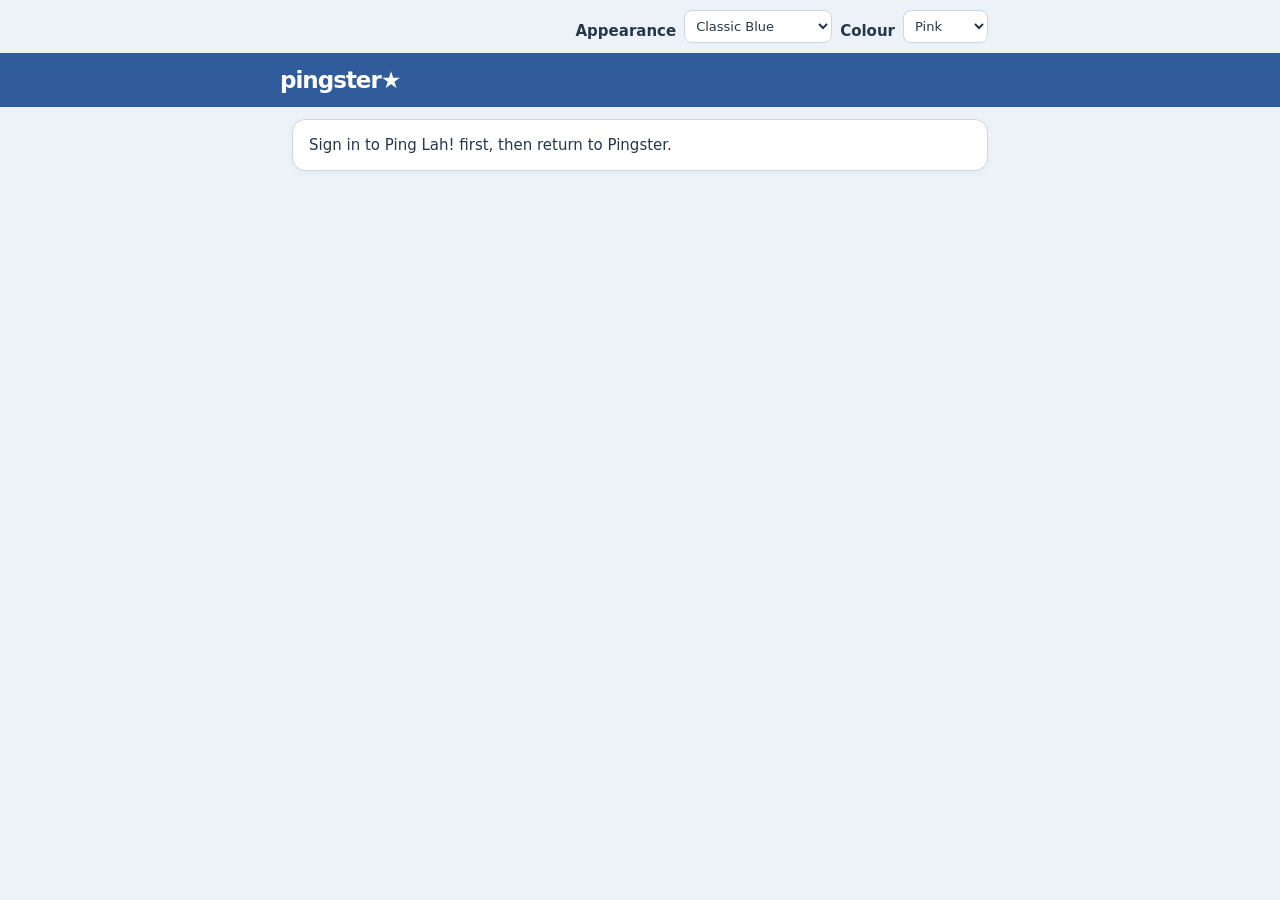
<file: pingster.html>
<!doctype html><html lang="en"><head><meta charset="utf-8"><meta name="viewport" content="width=device-width,initial-scale=1"><meta name="theme-color" content="#315c9c"><title>Pingster · Ping Lah! SG</title><link rel="stylesheet" href="/pingster.css?v=1"></head><body><div class="controls"><label for="mode">Appearance</label><select id="mode" onchange="switchMode(this.value)"><option value="classic">Classic Blue</option><option value="friendster">Friendster Colour</option></select><label for="colour">Colour</label><select id="colour" onchange="switchColour(this.value)"><option value="pink">Pink</option><option value="purple">Purple</option><option value="mint">Mint</option><option value="orange">Orange</option><option value="blue">Blue</option></select></div><div id="app"><header class="top"><strong>pingster★</strong></header><main id="content"><section class="card">Loading your corner…</section></main></div><script src="/pingster.js?v=1" defer></script></body></html>
</file>
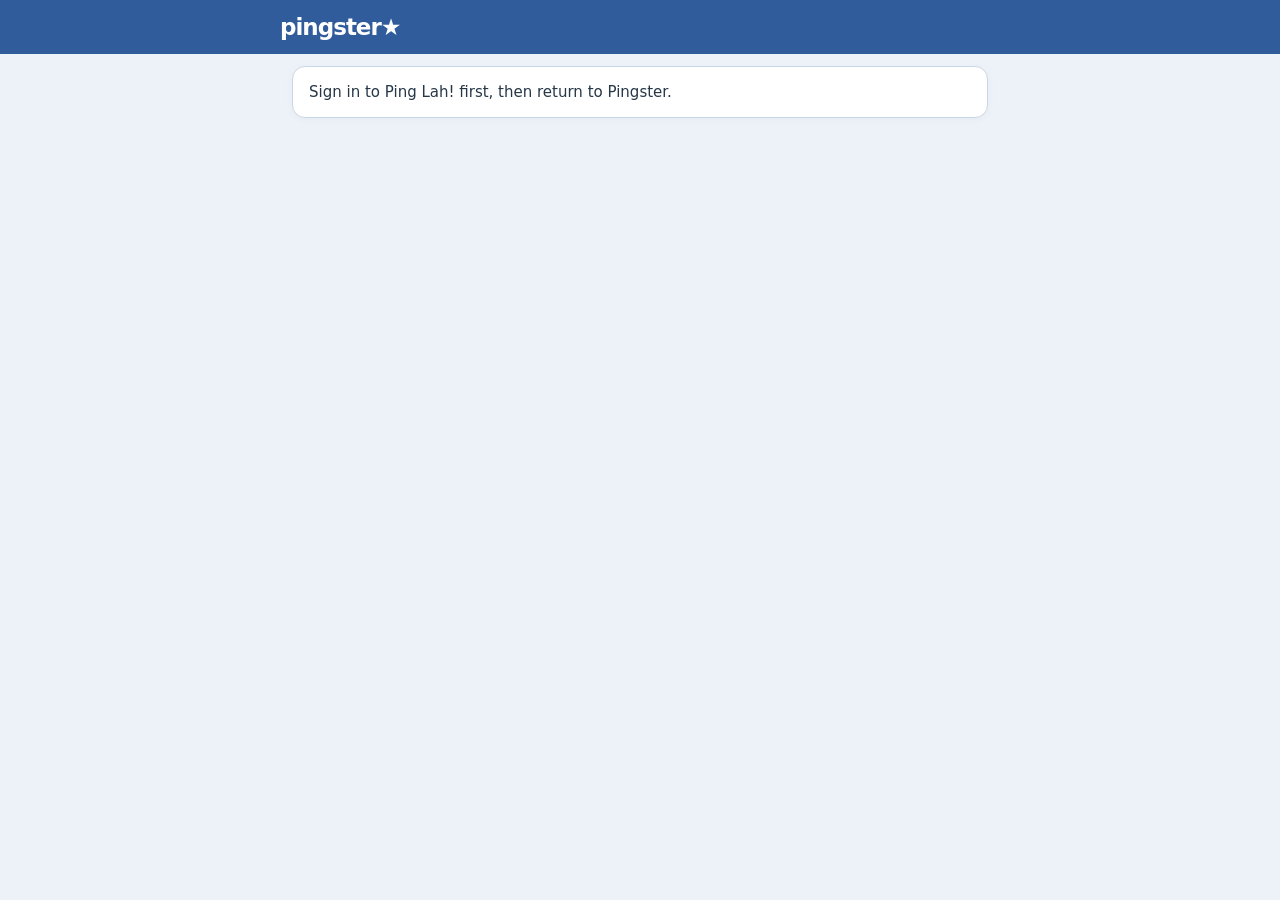
<file: public/pingster.html>
<!doctype html><html lang="en"><head><meta charset="utf-8"><meta name="viewport" content="width=device-width,initial-scale=1"><meta name="theme-color" content="#315c9c"><title>Pingster · Ping Lah! SG</title><link rel="stylesheet" href="/pingster.css?v=5"></head><body><div id="app"><header class="top"><strong>pingster★</strong></header><main id="content"><section class="card">Loading your corner…</section></main></div><script src="/pingster.js?v=5" defer></script></body></html>
</file>
<file: pingster.css>
:root{font-family:system-ui,-apple-system,sans-serif;color-scheme:light;--blue:#315c9c;--bg:#edf2f9;--card:#fff;--ink:#263748;--muted:#61748a;--border:#cbd7e7;--accent:#315c9c}*{box-sizing:border-box}body{margin:0;background:var(--bg);color:var(--ink);font-size:15px}body.night{color-scheme:dark;--bg:#111c29;--card:#1c2b3b;--ink:#ecf3ff;--muted:#afc1d3;--border:#39536b;--blue:#254c82;--accent:#7fb3ff}body.style-friendster{--bg:#fff0f6;--border:#f2b5d3;--accent:#b83275;--blue:#ce4686}body.style-friendster.colour-purple{--bg:#f3efff;--border:#d3c1f6;--accent:#8253c4;--blue:#7952bd}body.style-friendster.colour-mint{--bg:#eafaf5;--border:#b4e2d5;--accent:#168b72;--blue:#178e76}body.style-friendster.colour-orange{--bg:#fff2e6;--border:#f5d0ac;--accent:#c66a20;--blue:#d67932}body.style-friendster.colour-blue{--bg:#edf4ff;--border:#c1d4fa;--accent:#3774c2;--blue:#3774c2}body.night.style-friendster{--bg:#201b2b;--card:#2a2636;--ink:#f6efff;--muted:#c5b8d2;--border:#56405d}button,input,textarea,select{font:inherit}button{cursor:pointer;border:1px solid var(--border);border-radius:9px;background:var(--card);color:var(--ink);padding:10px 12px;font-weight:600}button:focus-visible,a:focus-visible{outline:3px solid var(--accent);outline-offset:2px}button.primary{background:var(--accent);color:white;border-color:var(--accent)}a{color:var(--accent)}.top{display:flex;align-items:center;gap:12px;justify-content:space-between;background:var(--blue);color:#fff;padding:14px max(14px,calc((100vw - 720px)/2));position:sticky;top:0;z-index:10}.top a{color:white;text-decoration:none;font-weight:600}.top strong{font-size:23px;letter-spacing:-1px}.top strong span{color:#ffe58a}.bell{position:relative;background:#ffffff22;color:white;border:1px solid #ffffff55}.count{position:absolute;right:-8px;top:-9px;border-radius:30px;background:#f35b50;color:white;font-size:12px;padding:3px 6px}.tabs{display:flex;justify-content:center;gap:7px;padding:10px;background:var(--card);border-bottom:1px solid var(--border);position:sticky;top:65px;z-index:9}.tabs button{font-size:13px;flex:1;max-width:230px}main{width:min(100%,720px);margin:auto;padding:12px 12px 45px}.card{background:var(--card);border:1px solid var(--border);border-radius:13px;padding:16px;margin:0 0 12px;overflow-wrap:anywhere;box-shadow:0 2px 9px #00000008}.style-classic .card{border-radius:6px}.style-friendster .card{border-radius:19px}.card h1{font-size:22px;margin:0 0 6px}.card h2{font-size:18px;color:var(--accent);margin:0 0 12px}.profiletop{display:flex;align-items:center;gap:15px}.profiletop p{margin:4px 0}.profiletop small,.muted,small{color:var(--muted)}.avatar{width:64px;height:64px;border-radius:10px;object-fit:cover;flex-shrink:0}.avatar.empty{display:grid;place-items:center;background:var(--border);font-size:28px;font-weight:bold}.actions{display:flex;gap:8px;flex-wrap:wrap;margin-top:12px}.actions button{font-size:13px}.about p{margin:7px 0;line-height:1.45}textarea,input,select{display:block;width:100%;border:1px solid var(--border);border-radius:8px;background:var(--card);color:var(--ink);padding:12px;margin:6px 0 13px}textarea{min-height:95px;resize:vertical}label{display:block;font-weight:600;margin-top:9px}.posthead{display:flex;justify-content:space-between;gap:8px;flex-wrap:wrap}.post p{white-space:pre-wrap;line-height:1.55}.postphoto{display:block;max-width:100%;max-height:420px;object-fit:contain;border-radius:7px;margin:10px auto}.preview{width:130px;display:block;margin-top:8px}.station{background:var(--bg);border:1px solid var(--border);padding:12px;border-radius:8px}.station a{display:block;margin-top:6px}.comments{margin-top:10px;padding:12px;background:var(--bg);border-radius:8px}.commentform{display:flex;gap:6px}.commentform input{margin:0}.friend{width:100%;display:flex;align-items:center;gap:12px;text-align:left;margin:7px 0}.friend .avatar{width:38px;height:38px}.friend span:last-child{margin-left:auto}.activity{display:block;text-align:left;width:100%;margin:6px 0}.activity small{display:block;margin-top:4px}.activity.new{border-left:4px solid var(--accent);background:var(--bg)}.flex{display:flex;align-items:center;justify-content:space-between;gap:8px}.flash{position:fixed;bottom:12px;left:12px;right:12px;margin:auto;max-width:550px;background:#1b2839;color:white;padding:13px;border-radius:12px;z-index:50}.modal{position:fixed;inset:0;background:#000c;z-index:30;display:grid;place-items:center;padding:12px}.cambox{background:var(--card);color:var(--ink);padding:16px;border-radius:16px;width:min(100%,550px);max-height:95vh;overflow:auto}.cambox video{display:block;width:100%;max-height:58vh;background:#000;border-radius:8px;object-fit:cover}.controls{max-width:720px;margin:10px auto;display:flex;gap:8px;align-items:center;justify-content:flex-end;padding:0 12px}.controls select{width:auto;margin:0;padding:7px;font-size:13px}@media(max-width:390px){.top strong{font-size:19px}.profiletop{align-items:flex-start}.avatar{width:54px;height:54px}.card{padding:12px}.tabs button{padding:9px 5px;font-size:12px}}
</file>
